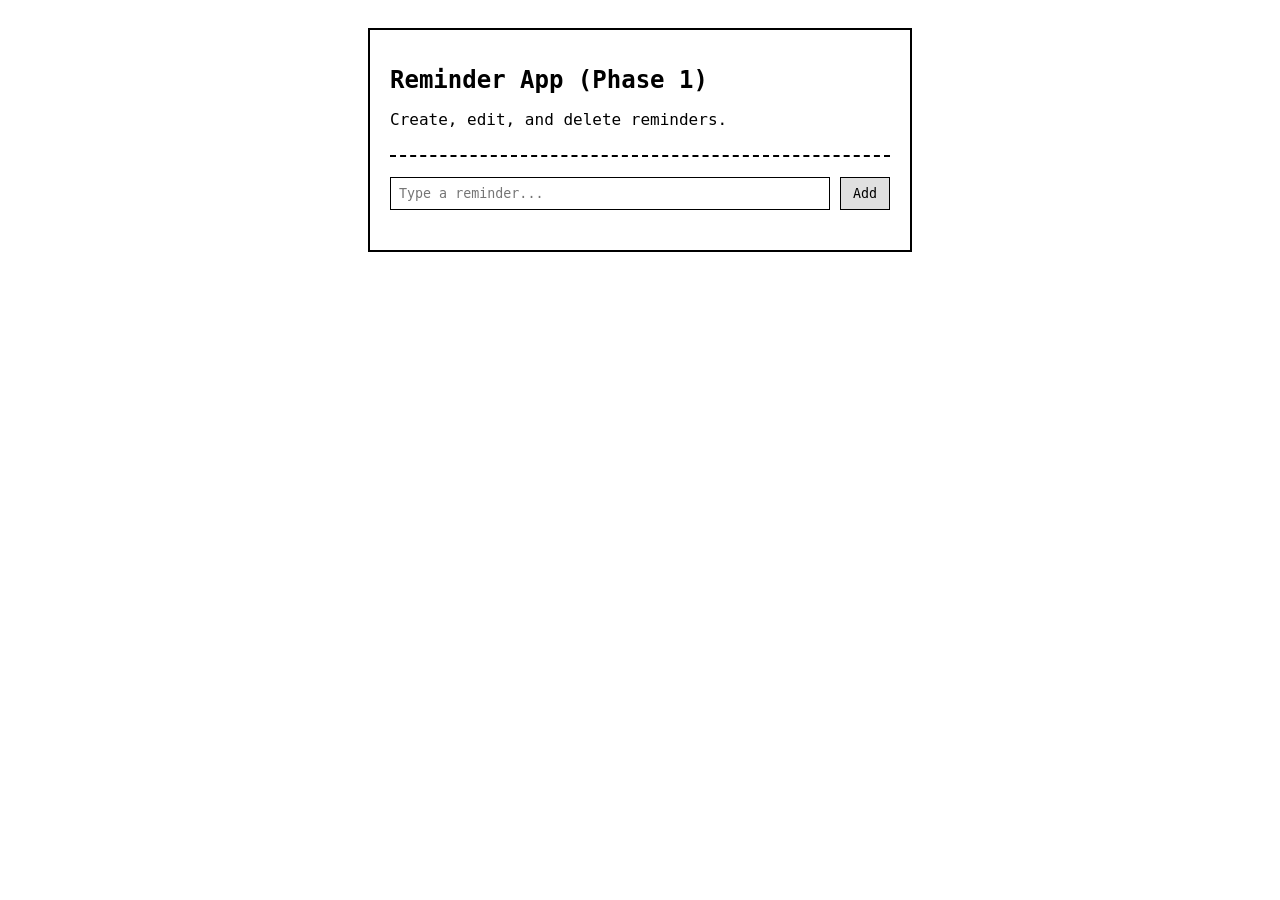
<file: index.html>
<!DOCTYPE html>
<html lang="en">
<head>
    <meta charset="UTF-8">
    <meta name="viewport" content="width=device-width, initial-scale=1.0">
    <title>Reminder App (Devlog 1)</title>
    <link rel="stylesheet" href="style.css">
</head>
<body>
    <div class="app-container">
        <header>
            <h1>Reminder App (Phase 1)</h1>
            <p>Create, edit, and delete reminders.</p>
        </header>
        <main>
            <div class="input-group">
                <input type="text" id="reminder-input" placeholder="Type a reminder...">
                <button id="add-btn">Add</button>
            </div>
            <ul id="reminder-list"></ul>
        </main>
    </div>
    <script src="script.js"></script>
</body>
</html>
</file>
<file: style.css>
/* Fase inicial - Sem estilos visuais complexos, apenas wireframe */
body {
    font-family: monospace, sans-serif;
    background-color: #ffffff;
    color: #000000;
    padding: 20px;
}

.app-container {
    max-width: 500px;
    margin: 0 auto;
    border: 2px solid #000000;
    padding: 20px;
}

header {
    border-bottom: 2px dashed #000000;
    padding-bottom: 10px;
    margin-bottom: 20px;
}

h1 {
    font-size: 24px;
    margin-bottom: 5px;
}

.input-group {
    display: flex;
    gap: 10px;
    margin-bottom: 20px;
}

input {
    flex: 1;
    padding: 8px;
    border: 1px solid #000000;
    font-family: inherit;
}

button {
    padding: 8px 12px;
    border: 1px solid #000000;
    background: #e0e0e0;
    cursor: pointer;
    font-family: inherit;
}

button:hover {
    background: #cccccc;
}

ul {
    list-style: none;
    padding: 0;
}

li {
    border: 1px solid #000000;
    padding: 10px;
    margin-bottom: 10px;
    display: flex;
    justify-content: space-between;
    align-items: center;
}

.actions button {
    margin-left: 5px;
}
</file>
